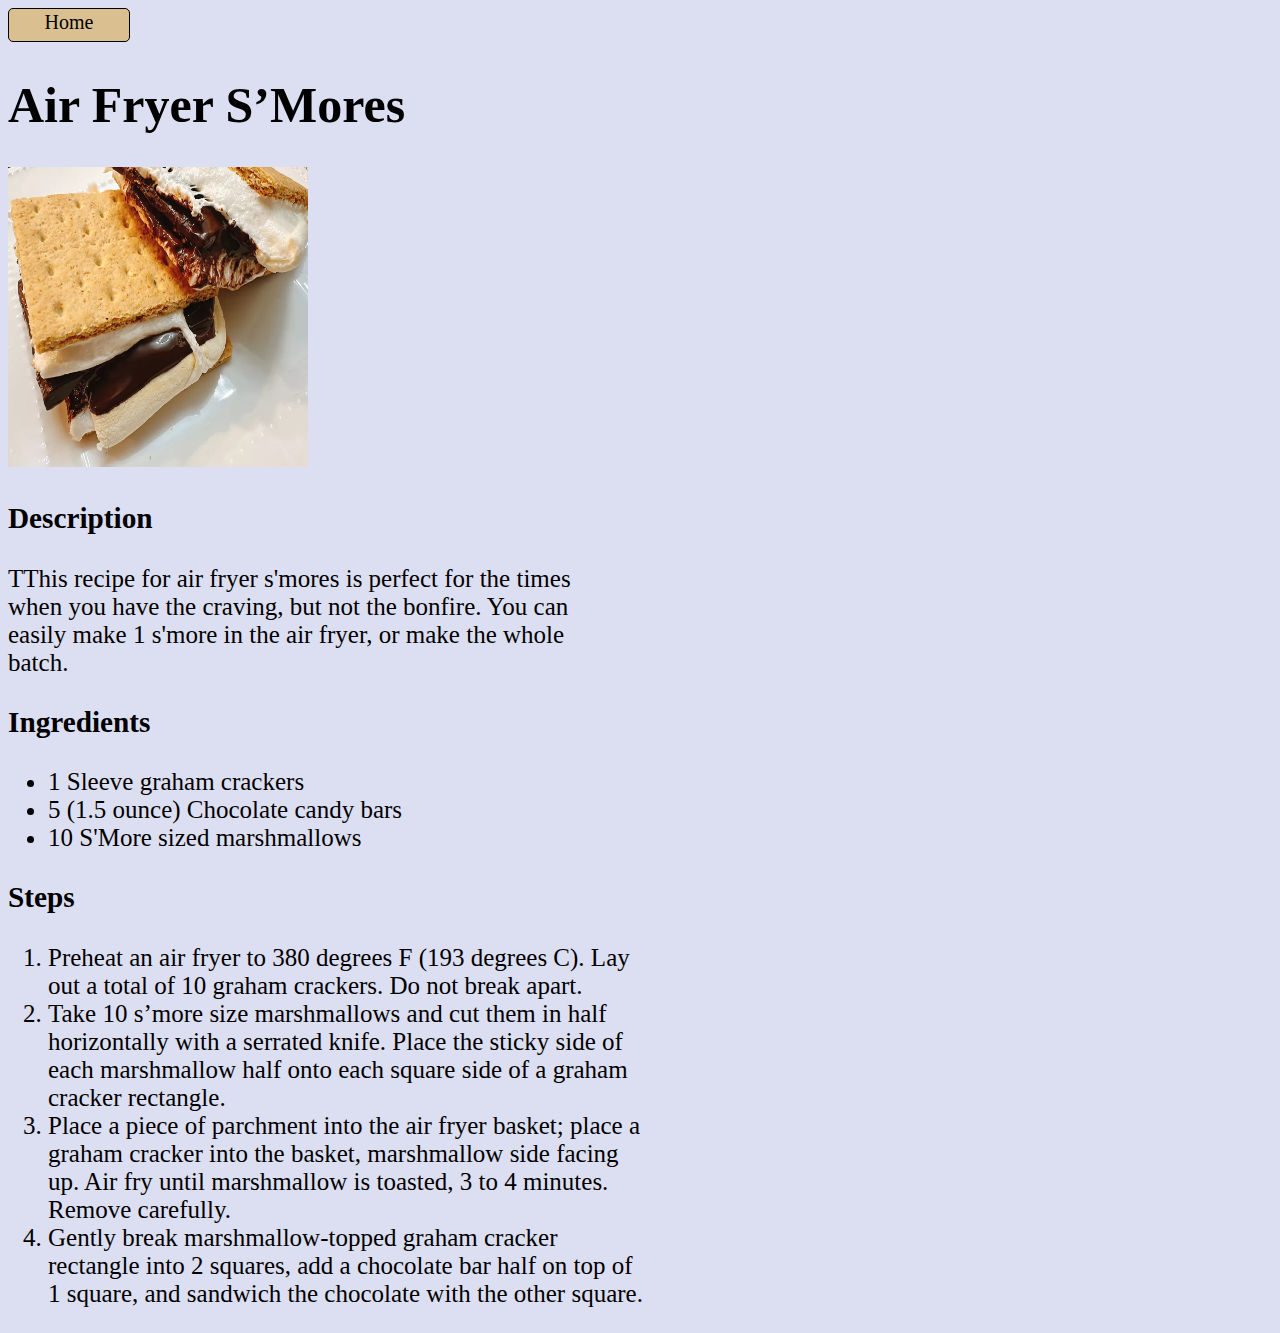
<file: recipes/air fryer s’mores.html>
<!DOCTYPE html>
<html lang="en">
<head>
    <meta charset="UTF-8">
    <meta name="viewport" content="width=device-width, initial-scale=1.0">
    <title>Air Fryer S’Mores</title>

    <link rel="stylesheet" href="styles.css" />
</head>
<body>
    <div><a href="../index.html" class="btn">Home</a></div>

    <h1>Air Fryer S’Mores</h1>
    <img src="../images/Air Fryer S’Mores.jpg" alt="picture of air fryer s’mores">

    <h3>Description</h3>

    <p>TThis recipe for air fryer s'mores is perfect for the times when you have the craving, but not the bonfire. You can easily make 1 s'more in the air fryer, or make the whole batch.</p>
    
    <h3>Ingredients</h3>
    <ul>
        <li>1 Sleeve graham crackers</li>
        <li>5 (1.5 ounce) Chocolate candy bars</li>
        <li>10 S'More sized marshmallows</li>
    </ul>

    <h3>Steps</h3>

    <ol>
        <li>Preheat an air fryer to 380 degrees F (193 degrees C). Lay out a total of 10 graham crackers. Do not break apart.</li>
        <li>Take 10 s’more size marshmallows and cut them in half horizontally with a serrated knife. Place the sticky side of each marshmallow half onto each square side of a graham cracker rectangle.</li>
        <li>Place a piece of parchment into the air fryer basket; place a graham cracker into the basket, marshmallow side facing up. Air fry until marshmallow is toasted, 3 to 4 minutes. Remove carefully. </li>
        <li>Gently break marshmallow-topped graham cracker rectangle into 2 squares, add a chocolate bar half on top of 1 square, and sandwich the chocolate with the other square.</li>
    </ol>


</body>
</html>
</file>
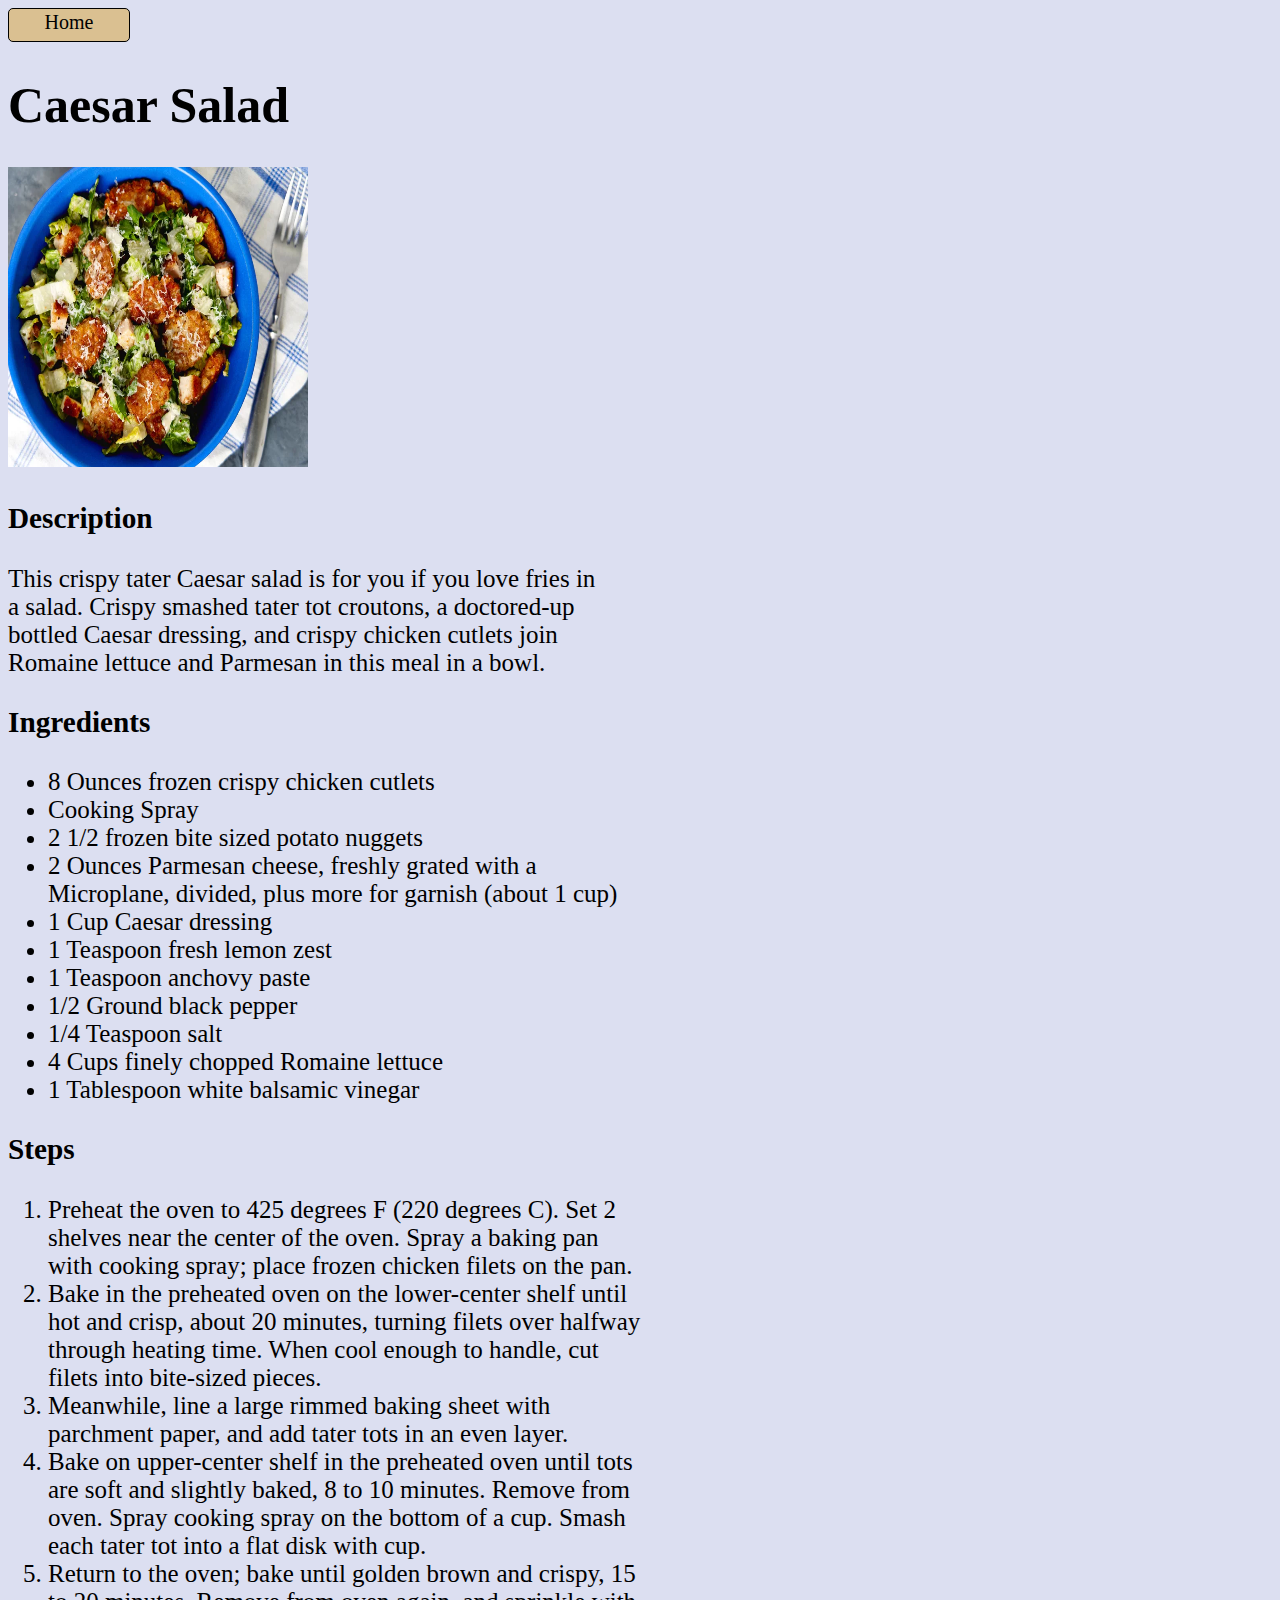
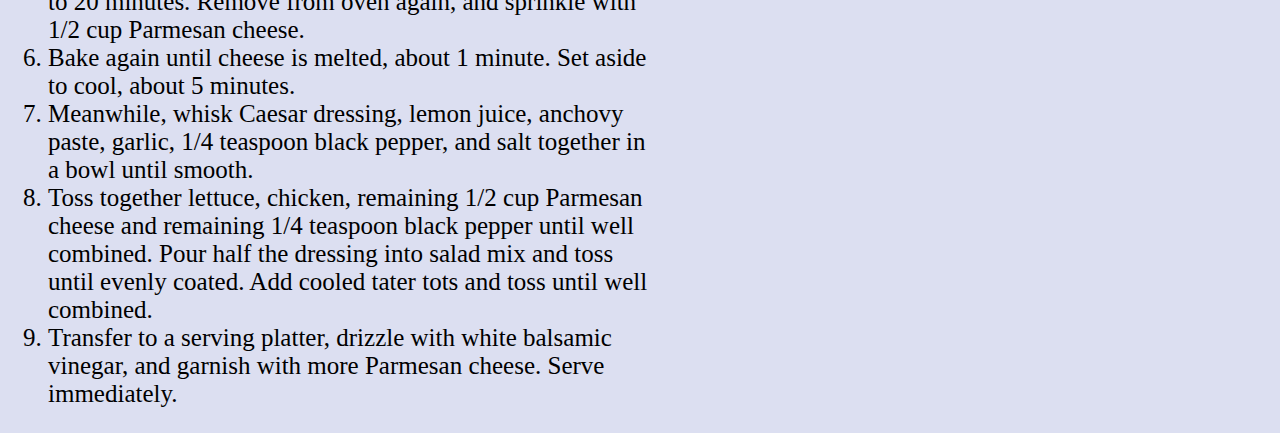
<file: recipes/caesar salad.html>
<!DOCTYPE html>
<html lang="en">
<head>
    <meta charset="UTF-8">
    <meta name="viewport" content="width=device-width, initial-scale=1.0">
    <title>Caesar Salad</title>

    <link rel="stylesheet" href="styles.css">
</head>
<body>
    <div><a href="../index.html" class="btn">Home</a></div>

    <h1>Caesar Salad</h1>
    <img src="../images/Crispy Tater Caesar Salad.jpg" alt="picture of caesar salad">

    <h3>Description</h3>

    <p>This crispy tater Caesar salad is for you if you love fries in a salad. Crispy smashed tater tot croutons, a doctored-up bottled Caesar dressing, and crispy chicken cutlets join Romaine lettuce and Parmesan in this meal in a bowl.</p>
    
    <h3>Ingredients</h3>
    <ul>
        <li>8 Ounces frozen crispy chicken cutlets</li>
        <li>Cooking Spray</li>
        <li>2 1/2 frozen bite sized potato nuggets</li>
        <li>2 Ounces Parmesan cheese, freshly grated with a Microplane, divided, plus more for garnish (about 1 cup)</li>
        <li>1 Cup Caesar dressing</li>
        <li>1 Teaspoon fresh lemon zest</li>
        <li>1 Teaspoon anchovy paste</li>
        <li>1/2 Ground black pepper</li>
        <li>1/4 Teaspoon salt</li>
        <li>4 Cups finely chopped Romaine lettuce</li>
        <li>1 Tablespoon white balsamic vinegar</li>
    </ul>

    <h3>Steps</h3>

    <ol>
        <li>Preheat the oven to 425 degrees F (220 degrees C). Set 2 shelves near the center of the oven. Spray a baking pan with cooking spray; place frozen chicken filets on the pan.</li>
        <li>Bake in the preheated oven on the lower-center shelf until hot and crisp, about 20 minutes, turning filets over halfway through heating time. When cool enough to handle, cut filets into bite-sized pieces.</li>
        <li>Meanwhile, line a large rimmed baking sheet with parchment paper, and add tater tots in an even layer.</li>
        <li>Bake on upper-center shelf in the preheated oven until tots are soft and slightly baked, 8 to 10 minutes. Remove from oven. Spray cooking spray on the bottom of a cup. Smash each tater tot into a flat disk with cup.</li>
        <li>Return to the oven; bake until golden brown and crispy, 15 to 20 minutes. Remove from oven again, and sprinkle with 1/2 cup Parmesan cheese.</li>
        <li>Bake again until cheese is melted, about 1 minute. Set aside to cool, about 5 minutes.</li>
        <li>Meanwhile, whisk Caesar dressing, lemon juice, anchovy paste, garlic, 1/4 teaspoon black pepper, and salt together in a bowl until smooth.</li>
        <li>Toss together lettuce, chicken, remaining 1/2 cup Parmesan cheese and remaining 1/4 teaspoon black pepper until well combined. Pour half the dressing into salad mix and toss until evenly coated. Add cooled tater tots and toss until well combined.</li>
        <li>Transfer to a serving platter, drizzle with white balsamic vinegar, and garnish with more Parmesan cheese. Serve immediately.</li>
    </ol>


</body>
</html>
</file>
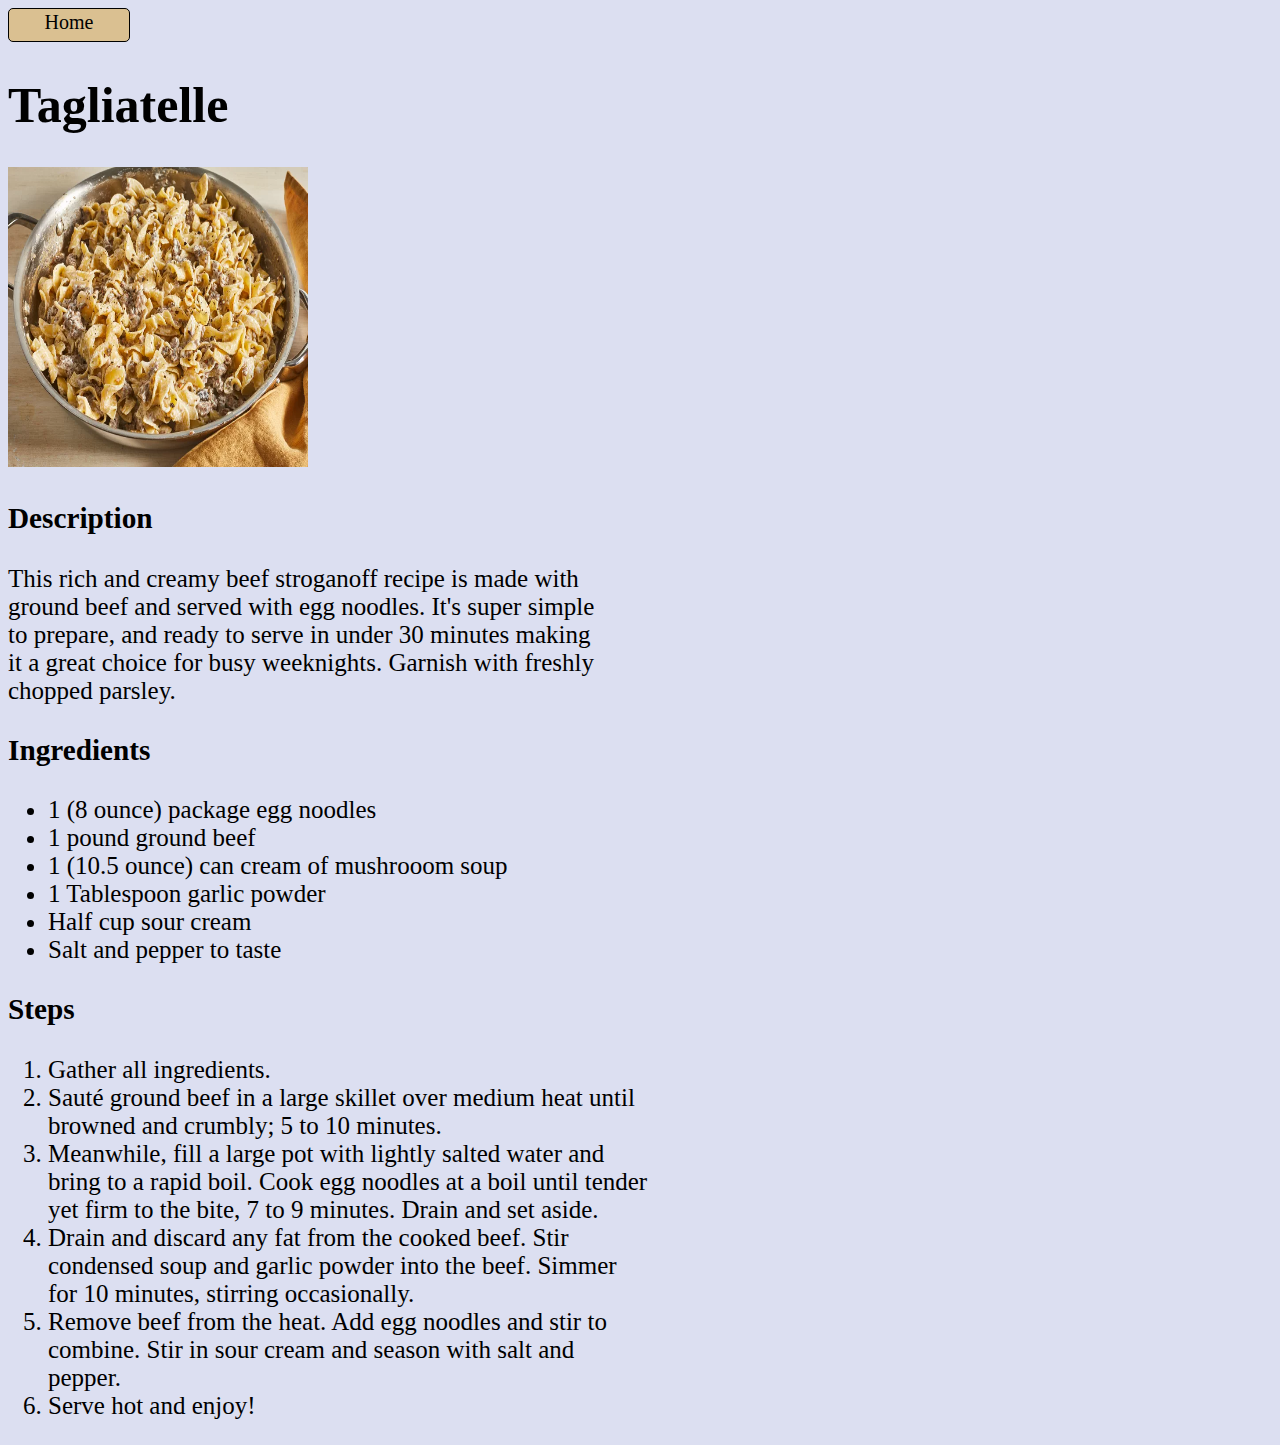
<file: recipes/tagliatelle.html>
<!DOCTYPE html>
<html lang="en">
<head>
    <meta charset="UTF-8">
    <meta name="viewport" content="width=device-width, initial-scale=1.0">
    <title>Tagliatelle</title>

    <link rel="stylesheet" href="styles.css">
</head>
<body>
    <div><a href="../index.html" class="btn">Home</a></div>

    <h1>Tagliatelle</h1>
      <img src="../images/Beef stroganoff.jpg" alt="picture of beef stroganoff">

    <h3>Description</h3>

    <p>This rich and creamy beef stroganoff recipe is made with ground beef and served with egg noodles. It's super simple to prepare, and ready to serve in under 30 minutes making it a great choice for busy weeknights. Garnish with freshly chopped parsley.</p>
    
    <h3>Ingredients</h3>
    <ul>
        <li>1 (8 ounce) package egg noodles</li>
        <li>1 pound ground beef</li>
        <li>1 (10.5 ounce) can cream of mushrooom soup</li>
        <li>1 Tablespoon garlic powder</li>
        <li>Half cup sour cream</li>
        <li>Salt and pepper to taste</li>
    </ul>

    <h3>Steps</h3>

    <ol>
        <li>Gather all ingredients.</li>
        <li>Sauté ground beef in a large skillet over medium heat until browned and crumbly; 5 to 10 minutes.</li>
        <li>Meanwhile, fill a large pot with lightly salted water and bring to a rapid boil. Cook egg noodles at a boil until tender yet firm to the bite, 7 to 9 minutes. Drain and set aside.</li>
        <li>Drain and discard any fat from the cooked beef. Stir condensed soup and garlic powder into the beef. Simmer for 10 minutes, stirring occasionally. </li>
        <li>Remove beef from the heat. Add egg noodles and stir to combine. Stir in sour cream and season with salt and pepper.</li>
        <li>Serve hot and enjoy!</li>
    </ol>


</body>
</html>
</file>
<file: recipes/styles.css>
body{
    background-color: rgb(220, 223, 241);
    font-size: 25px;
    margin: 50px 0 px 100px 20px;

}

h1{text-justify: centre;
    
}
img{
    height: 300px;
    width: 300px;
}
p,ol,ul{width: 600px;
}

.btn{
    font-size: 20px;
    width: 120px;
    height: 30px;
    display: block;
    text-decoration: none;
    color: black;
    background-color: rgba(214, 151, 15, 0.425);
    border: black 1px solid;
    border-radius: 5px;
    text-align: center;
    padding-top: 2px;
}
</file>
